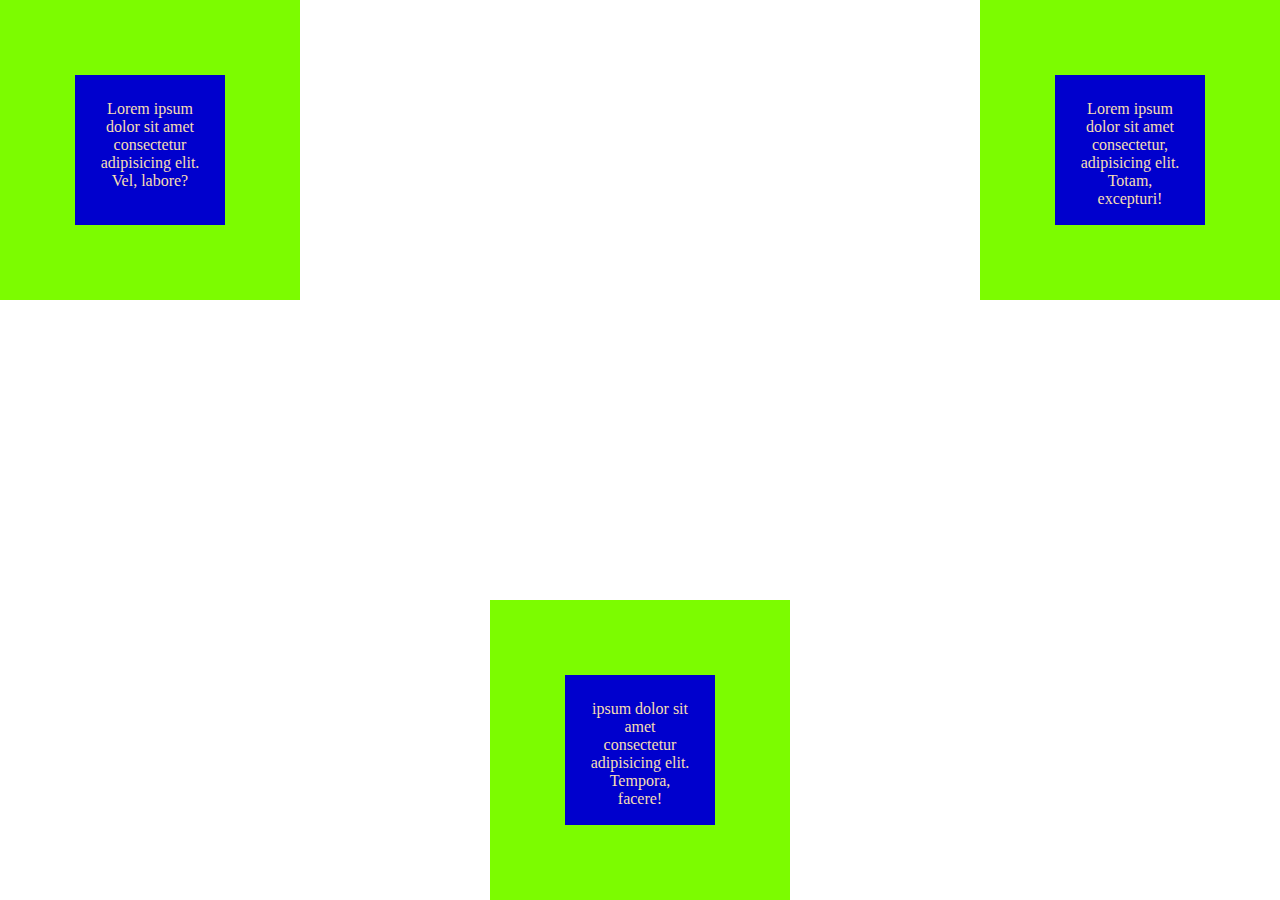
<file: Primeiro Bimestre/Aula 11/index.html>
<!DOCTYPE html>
<html lang="en">
<head>
    <meta charset="UTF-8">
    <meta http-equiv="X-UA-Compatible" content="IE=edge">
    <meta name="viewport" content="width=device-width, initial-scale=1.0">
    <title>Document</title>
    <link rel="stylesheet" href="style.css">

</head>
<body>
    <div class="box-major first">
        <div class="box-minor one"><p>Lorem ipsum dolor sit amet consectetur adipisicing elit. Vel, labore?</p></div>
    </div>


    <div class="box-major second">
        <div class="box-minor two"><p>ipsum dolor sit amet consectetur adipisicing elit. Tempora, facere!</p></div>
    </div>


    <div class="box-major third">
        <div class="box-minor three"><p>Lorem ipsum dolor sit amet consectetur, adipisicing elit. Totam, excepturi!</p></div>
    </div>
</body>
</html>
</file>
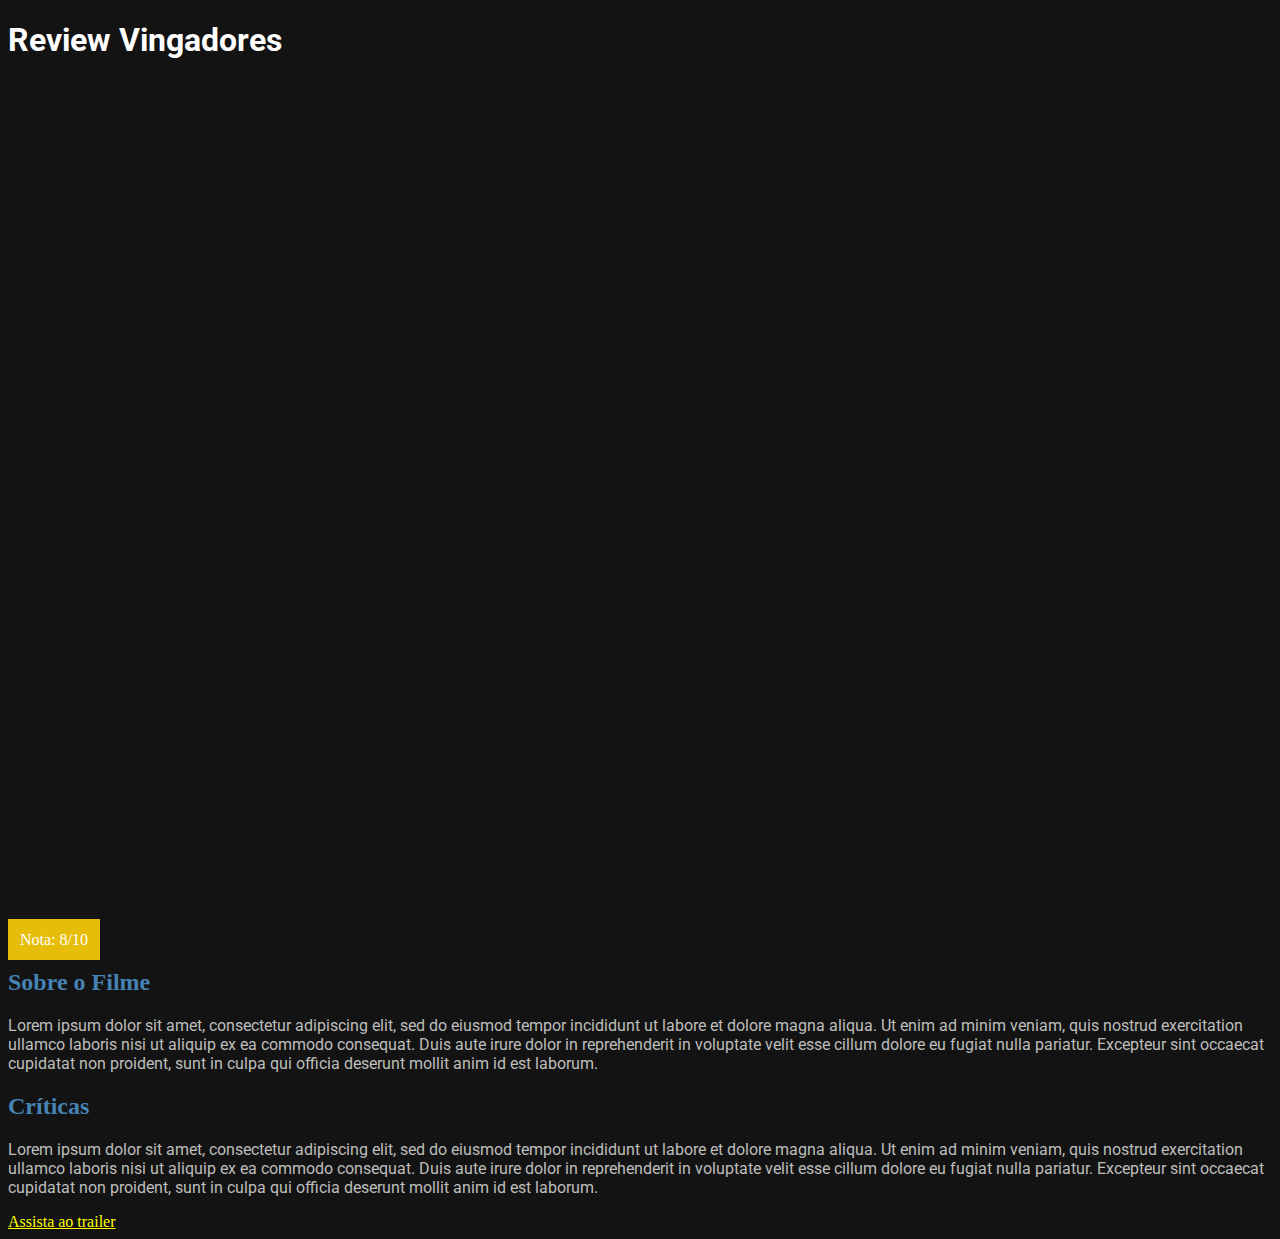
<file: Primeiro Bimestre/Front End I/index.html>
<!DOCTYPE html>
<html lang="en">
<head>
    <meta charset="UTF-8">
    <meta http-equiv="X-UA-Compatible" content="IE=edge">
    <meta name="viewport" content="width=device-width, initial-scale=1.0">
    <title>Review</title>
    <link rel="stylesheet" href="style.css">
</head>
<body>

    <h1>Review Vingadores</h1>

    <div class="media-picture"></div>

    <span class="review-score">Nota: 8/10</span>

    <h2>Sobre o Filme</h2>

    <p>
        Lorem ipsum dolor sit amet, consectetur adipiscing elit, sed do eiusmod tempor incididunt ut labore et dolore magna
        aliqua. Ut enim ad minim veniam, quis nostrud exercitation ullamco laboris nisi ut aliquip ex ea commodo consequat.
        Duis aute irure dolor in reprehenderit in voluptate velit esse cillum dolore eu fugiat nulla pariatur. Excepteur
        sint occaecat cupidatat non proident, sunt in culpa qui officia deserunt mollit anim id est laborum.
    </p>

    <h2>Críticas</h2>

    <p>
        Lorem ipsum dolor sit amet, consectetur adipiscing elit, sed do eiusmod tempor incididunt ut labore et dolore magna
        aliqua. Ut enim ad minim veniam, quis nostrud exercitation ullamco laboris nisi ut aliquip ex ea commodo consequat.
        Duis aute irure dolor in reprehenderit in voluptate velit esse cillum dolore eu fugiat nulla pariatur. Excepteur
        sint occaecat cupidatat non proident, sunt in culpa qui officia deserunt mollit anim id est laborum.
    </p>

    <a href="http://">Assista ao trailer</a>

</body>
</html>
</file>
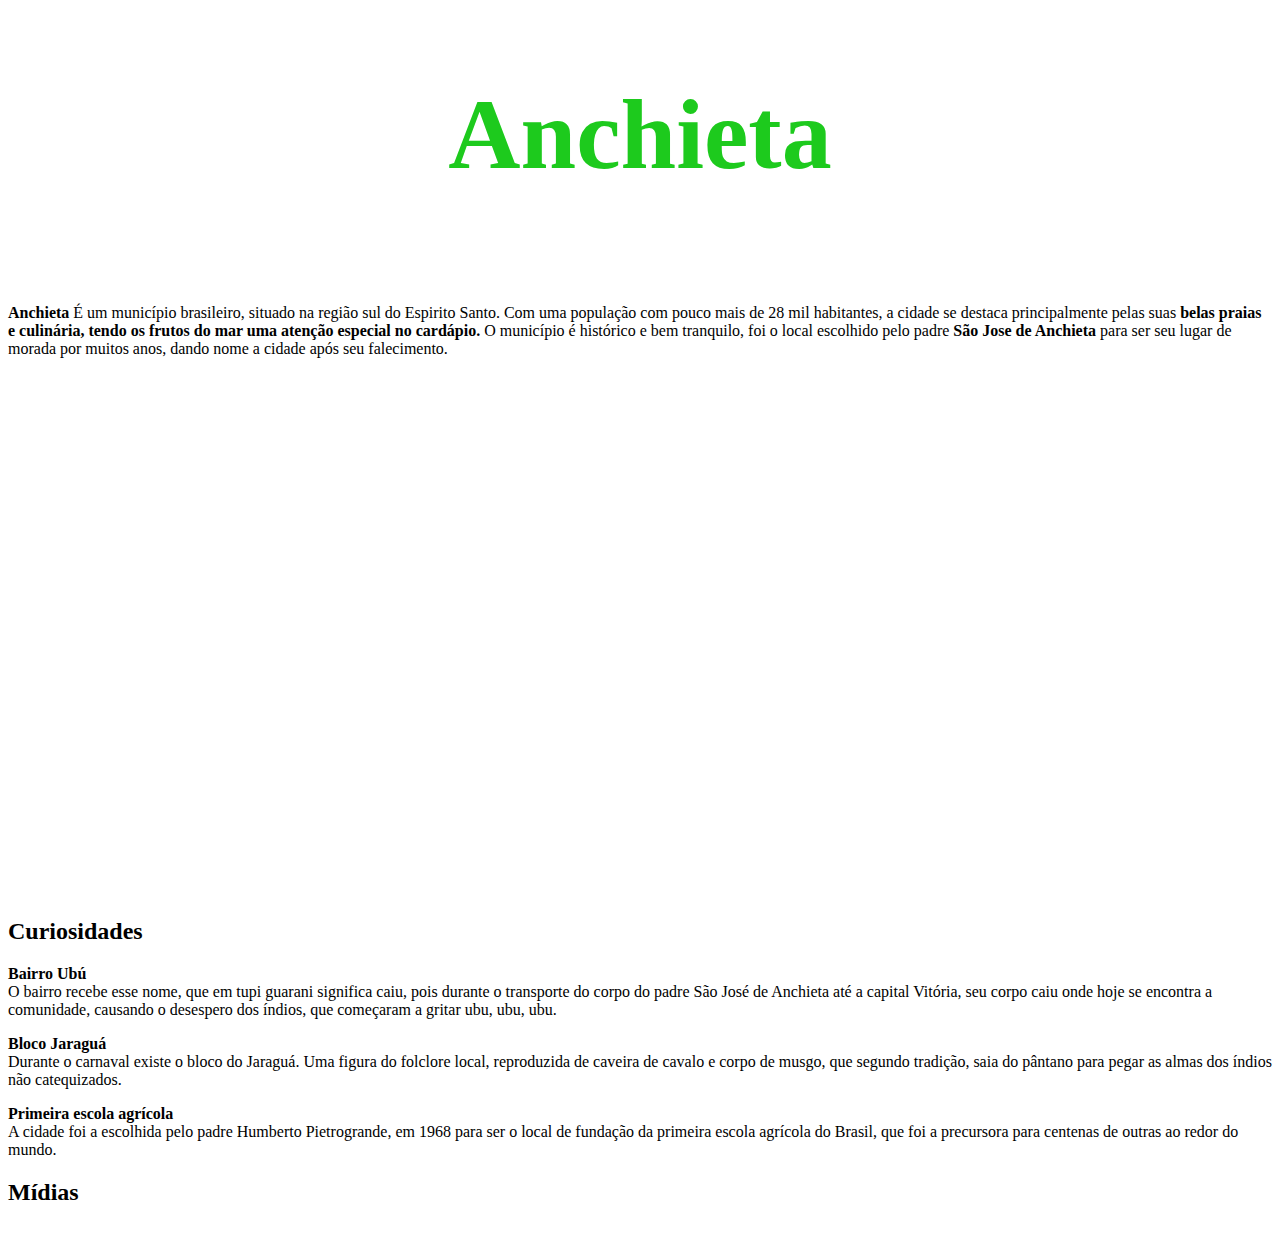
<file: Primeiro Bimestre/Front end I/index.html>
<!DOCTYPE html>
<html lang="pt-BR">
<head>
<meta charset="UTF-8">
<meta http-equiv="X-UA-Compatible" content="IE=edge">
<meta name="viewport" content="width = device-width, inicial-scale = 1.0">
<title> Anchieta - ES </title>
<link rel=" stylesheet" href="style.css">
</head>

<body>



<header>
    <h1 class="main-title">Anchieta</h1>
</header>


 <div>
     <p> <strong> Anchieta</strong> É um município brasileiro, situado na região sul do Espirito Santo. Com uma população com pouco mais de 28 mil habitantes, a cidade se destaca principalmente pelas suas <strong>belas praias e culinária, tendo os frutos do mar uma atenção especial no cardápio.</strong> O município é histórico e bem tranquilo, foi o local escolhido pelo padre <strong>São Jose de Anchieta</strong> para ser seu lugar de morada por muitos anos, dando nome a cidade após seu falecimento.</p>
 </div>

 <div>
     <iframe class = " video " src = " https://www.youtube.com/watch?v=AoToo0w5OZs" title = Player de vídeo do youtube" frameborder = "0" allow=" acelerômetro; autoplay; clipboard-write; criptografado-media; giroscópio; imagem-imagem" allowfullscreen></iframe>
 </div>
<div class="descrição">
    <h2> Curiosidades</h2>
    
    <p> <strong> Bairro Ubú</strong> <br>
     O bairro recebe esse nome, que em tupi guarani significa caiu, pois durante o transporte do corpo do padre São José de Anchieta até a capital Vitória, seu corpo caiu onde hoje se encontra a comunidade, causando o desespero dos índios, que começaram a gritar ubu, ubu, ubu.</p>

     <p> <strong> Bloco Jaraguá</strong> <br>
    Durante o carnaval existe o bloco do Jaraguá. Uma figura do folclore local, reproduzida de caveira de cavalo e corpo de musgo, que segundo tradição, saia do pântano para pegar as almas dos índios não catequizados.</p>

    <p> <strong> Primeira escola agrícola</strong> <br>
    A cidade foi a escolhida pelo padre Humberto Pietrogrande, em 1968 para ser o local de fundação da primeira escola agrícola do Brasil, que foi a precursora para centenas de outras ao redor do mundo.</p>
</div>

<footer>

    <div class="Social-network">
        <h2>Mídias</h2>
        <a href="https://www.instagram.com/anchieta.es/"><img href="imghttps://www.freepik.com/free-icon/instagram_15567482.htm#page=1&query=instagram&position=7"></a>
    </div>
</footer>

</body>















</html>
</file>
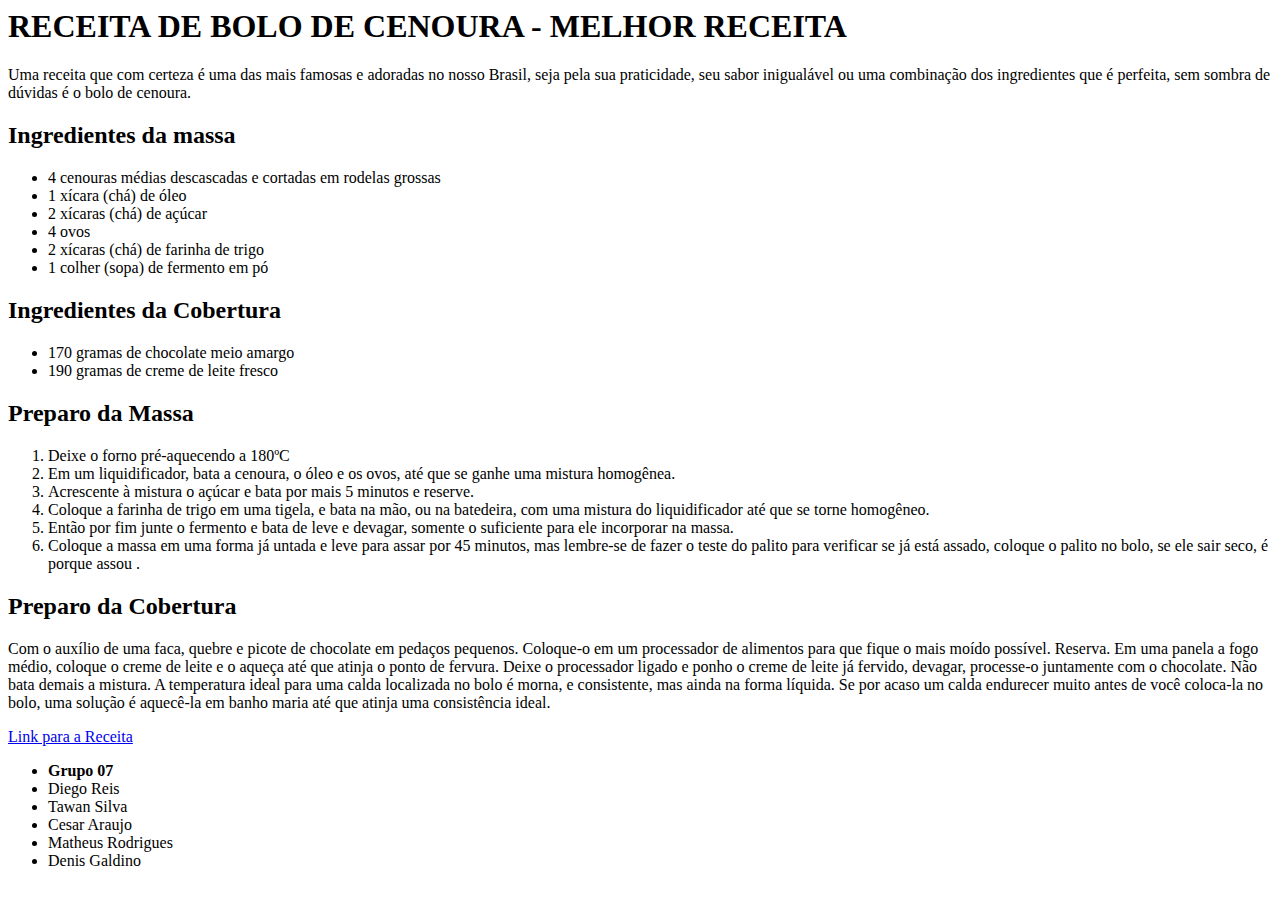
<file: Primeiro Bimestre/Aula 04.html>
<! DOCTYPE html >

<html> 

 <title> Bolo de Cenoura </title>
  
 <head>  <meta  charset = " utf-8 "> 

</head>


 <body>

    <h1> RECEITA DE BOLO DE CENOURA - MELHOR RECEITA </h1>

    <p> Uma receita que com certeza é uma das mais famosas e adoradas no nosso Brasil, seja pela sua praticidade, seu sabor inigualável ou uma combinação dos ingredientes que é perfeita, sem sombra de dúvidas é o bolo de cenoura. </p>

    <h2> Ingredientes da massa </h2>

    <ul>
        <li> 4 cenouras médias descascadas e cortadas em rodelas grossas </li>
            <li> 1 xícara (chá) de óleo </li>
            <li> 2 xícaras (chá) de açúcar </li>
            <li> 4 ovos </li>
            <li> 2 xícaras (chá) de farinha de trigo </li>
            <li> 1 colher (sopa) de fermento em pó </li>
    </ul>

    

    <h2> Ingredientes da Cobertura </h2>

    <ul>
        <li> 170 gramas de chocolate meio amargo </li>
        <li> 190 gramas de creme de leite fresco </li>
    </ul>

    <h2> Preparo da Massa </h2>

    <ol>
        <li> Deixe o forno pré-aquecendo a 180ºC </li>
        <li> Em um liquidificador, bata a cenoura, o óleo e os ovos, até que se ganhe uma mistura homogênea. </li>
        <li> Acrescente à mistura o açúcar e bata por mais 5 minutos e reserve. </li>
        <li> Coloque a farinha de trigo em uma tigela, e bata na mão, ou na batedeira, com uma mistura do liquidificador até que se torne homogêneo. </li>
        <li> Então por fim junte o fermento e bata de leve e devagar, somente o suficiente para ele incorporar na massa. </li>
        <li> Coloque a massa em uma forma já untada e leve para assar por 45 minutos, mas lembre-se de fazer o teste do palito para verificar se já está assado, coloque o palito no bolo, se ele sair seco, é porque assou . </li>
    </ol>

    <h2> Preparo da Cobertura </h2>

    <p> Com o auxílio de uma faca, quebre e picote de chocolate em pedaços pequenos.

        Coloque-o em um processador de alimentos para que fique o mais moído possível. Reserva.
        
        Em uma panela a fogo médio, coloque o creme de leite e o aqueça até que atinja o ponto de fervura.
        
        Deixe o processador ligado e ponho o creme de leite já fervido, devagar, processe-o juntamente com o chocolate. Não bata demais a mistura.
        
        A temperatura ideal para uma calda localizada no bolo é morna, e consistente, mas ainda na forma líquida. Se por acaso um calda endurecer muito antes de você coloca-la no bolo, uma solução é aquecê-la em banho maria até que atinja uma consistência ideal. </p>


    <A href = " https://www.confeiteiradesucesso.com/como-fazer-bolo-de-cenoura/ "> Link para a Receita </a>


    <ul>
        <b> <li> Grupo 07 </li> </b>
        <li> Diego Reis </li>
        <li> Tawan Silva </li>
        <li> Cesar Araujo </li>
        <li> Matheus Rodrigues </li>
        <li> Denis Galdino </li>
    </ul>

 </body> 


</html>
</file>
<file: Primeiro Bimestre/Aula 11/style.css>
* {
    margin: 0;
    padding: 0;
    border: 0;
}

.box-major {
    height: 300px;
    width: 300px;
    background-color: lawngreen;
}


.box-minor {
    height: 150px;
    width: 150px;
    background-color: mediumblue;
    margin: auto;
    position: relative;
    top: calc(50% - 150px/2);
}


p {
    color: wheat;
    text-align: center;
    padding: 25px;
}

.first {
    position: absolute;
    left: 0;
    top: 0;
}

.second {
    position: absolute;
    left: calc(50% - 300px/2);
    bottom: 0;  
}

.third {
    position: absolute;
    right: 0;
    top: 0;
}
</file>
<file: Primeiro Bimestre/Front End I/style.css>
@import url('https://fonts.googleapis.com/css2?family=Roboto:wght@500&display=swap');

body {
    background-color: #131313;
}
h1 {
    color: #ffffff;
    font-family: 'Roboto', Arial, Helvetica, sans-serif;
}
.media-picture {
    width: 100%;
    height: 850px;
    background-image: url(https://tecnoblog.net/wp-content/uploads/2020/08/marvels-avengers-beta_20200807161253.jpg);
    background-repeat: no-repeat;
    background-position: center;
    background-size: cover;
}
.review-score {
    color: #ffffff;
    background-color: #e6bd09;
    padding: 12px;
}
h2 {
    color: #4682b4;
}
p {
    color: #bdbdbb;
    font-family: 'Roboto', Arial, Helvetica, sans-serif;
}
a {
    color: #ffff00;
}
</file>
<file: Primeiro Bimestre/Front end I/style.css>
body {
    background-image: url(https://www.anchieta.es.gov.br/uploads/filemanager/galerias/Anchita_-_Philippe_Cesar_Ponte_Conego_Barros__Rio_Benevente_-Panorama_de_Anchieta-es._anchietasualinda.jpg);
    background-size: cover;
    border-top: 0;

}

.main-title {
    font-family: 'montserrat, sans - serif';
    font-size: 100px;
    height: 150px;
    padding: 10px;
    color: rgb(29, 202, 29);
    background-color: white;
    text-align: center;
    border-top: 0;

}

h2, p{
    background-color: white;
    font-family: 'Roboto, sans-serif';

}

.description{
    background-color: white;
}

.video{
    width: 1280px;
    height: 520px;
}

.social-network {
    background-color: white;
    position: static;
    text-align: center;
}
</file>
